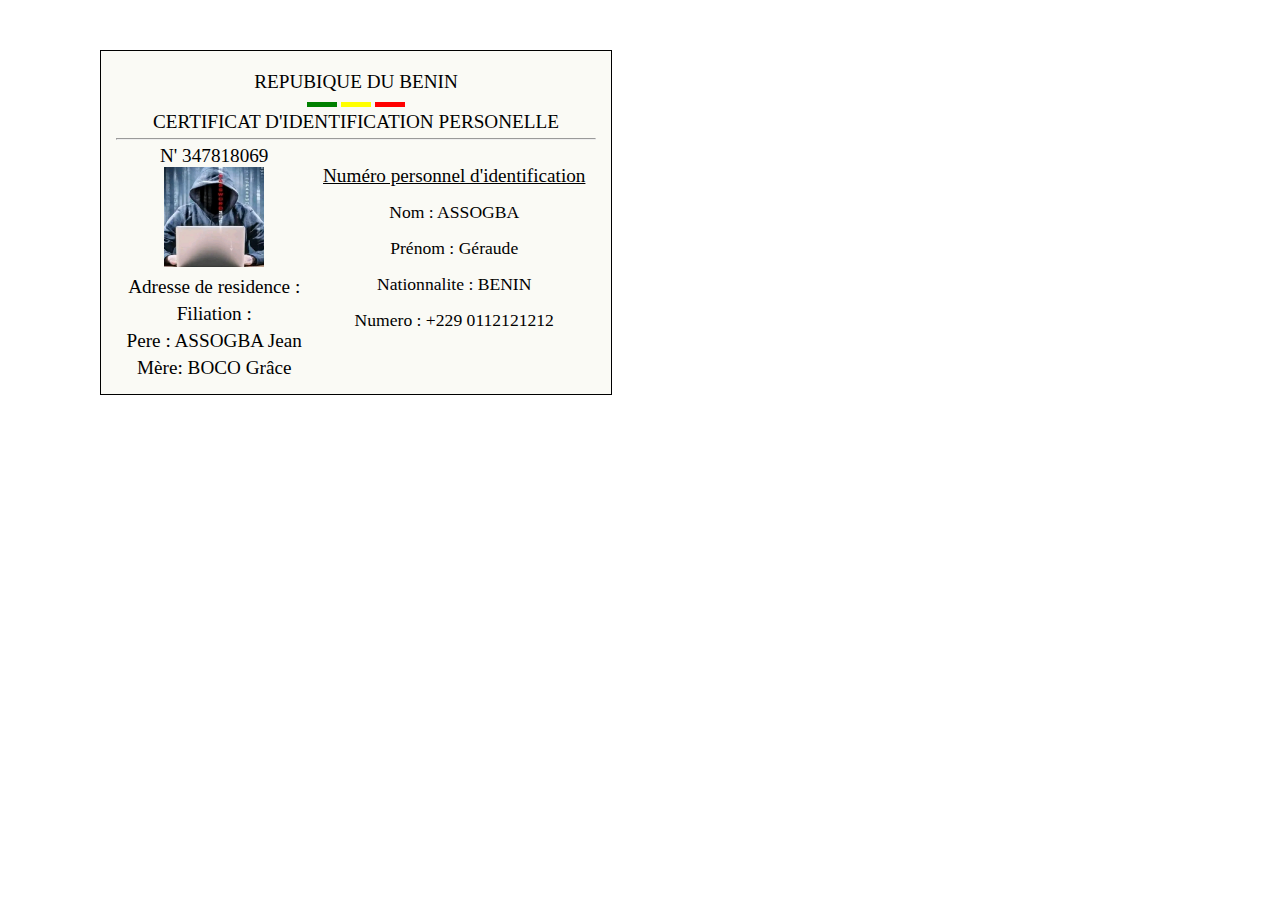
<file: index.html>
<!DOCTYPE html>
<html lang="en">
<head>
    <meta charset="UTF-8">
    <meta name="viewport" content="width=device-width, initial-scale=1.0">
    <title>Carte</title>
    <link rel="stylesheet" href="style.css">
</head>
<body>
    <div class="cntenu">
        <div class="section1">
            <div class="logo1">

            </div>
            <div class="logo2">
                <p>REPUBIQUE DU BENIN</p>
                <span></span>
                <span class="er2"></span>
                <span class="er3"></span>
                <p>CERTIFICAT D'IDENTIFICATION PERSONELLE</p>
            </div>
            <div class="logo3"></div>
        </div>
        <hr>
        <div class="section2">
            <div class="partie1">
                <div class="nen">
                    <p>N' 347818069</p>
                    <img src="image.jpg" alt="" width="100px" height="100px">
                </div>
                <div>
                    <p>Adresse de residence :</p>
                    <p>Filiation :</p>
                    <p>Pere : ASSOGBA Jean</p>
                    <p>Mère: BOCO Grâce</p>
                </div>
            </div>
            <div class="partie2">
                <div>
                    <p class="nice">Numéro personnel d'identification</p>
                    <p>Nom : ASSOGBA </p>
                    <p>Prénom : Géraude</p>
                    <p>Nationnalite : BENIN</p>
                    <p>Numero : +229 0112121212</p>
                </div>
                <div class="scan">

                </div>
            </div>
            
        </div>
    </div>
    
</body>
</html>
</file>
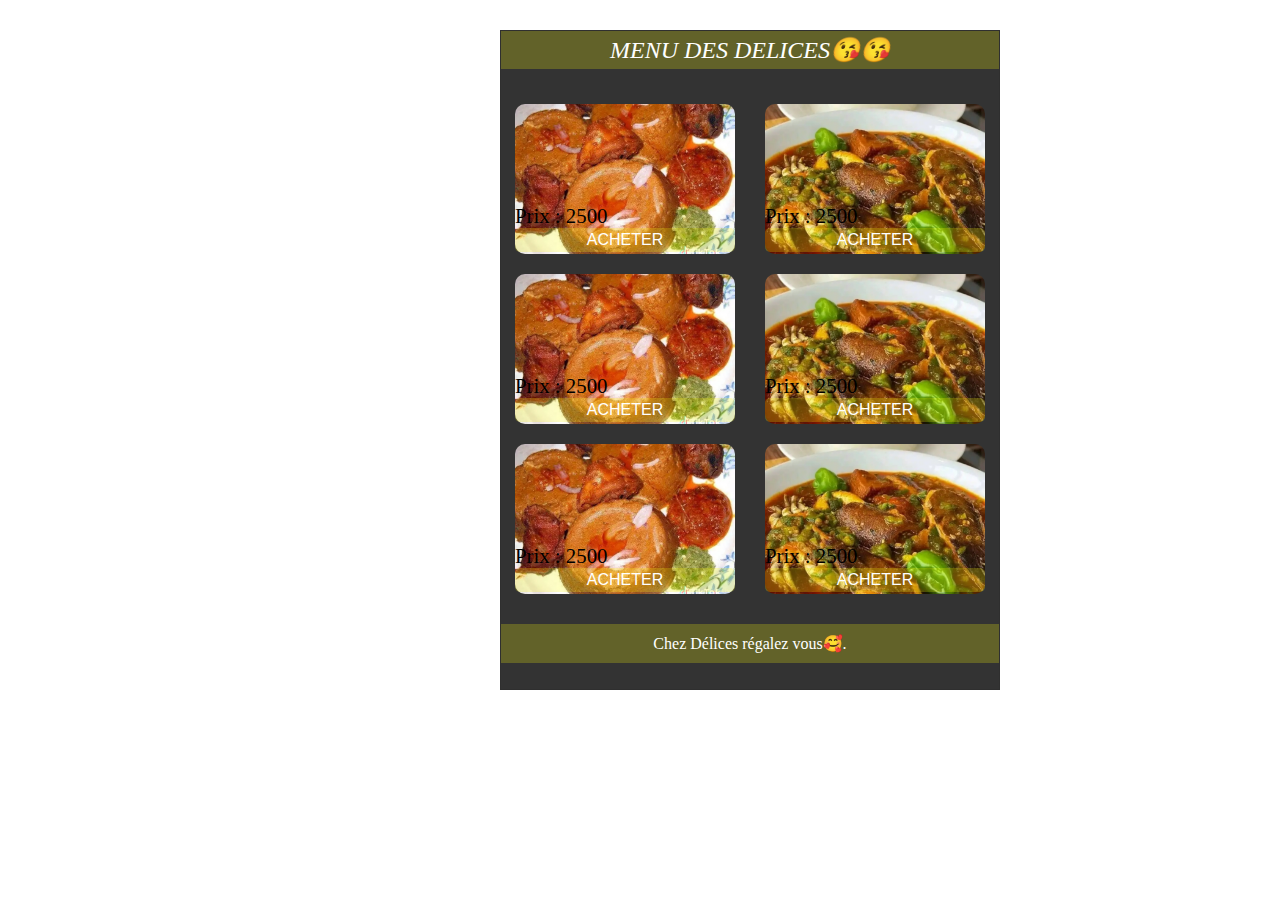
<file: index1.html>
<!DOCTYPE html>
<html lang="en">
<head>
    <meta charset="UTF-8">
    <meta name="viewport" content="width=device-width, initial-scale=1.0">
    <title>MENUt</title>
    <link rel="stylesheet" href="style.css">
</head>
<body>
    <div class="nude">
        <div>
        <div class="nde1">
            <p>MENU DES DELICES😘😘</p>
        </div>
        </div>
        <div class="nde2">
            <div class="enfant1">
                <div>
                    <p>Prix : 2500</p>
                    <button>ACHETER</button>
                </div>
                <div>
                    <p>Prix : 2500</p>
                    <button>ACHETER</button>
                </div>
                <div>
                    <p>Prix : 2500</p>
                    <button>ACHETER</button>
                </div>
            </div>
            <div class="enfant2">
                <div>
                <p>Prix : 2500</p>
                <button>ACHETER</button>
                </div>
                <div>
                <p>Prix : 2500</p>
                <button>ACHETER</button>
                </div>
                <div>
                <p>Prix : 2500</p>
                <button>ACHETER</button>
                </div>
            </div>
        </div>
        <div class="titi">
            <p>Chez Délices régalez vous🥰.</p>

        </div>
    </div>

</body>
</html>
</file>
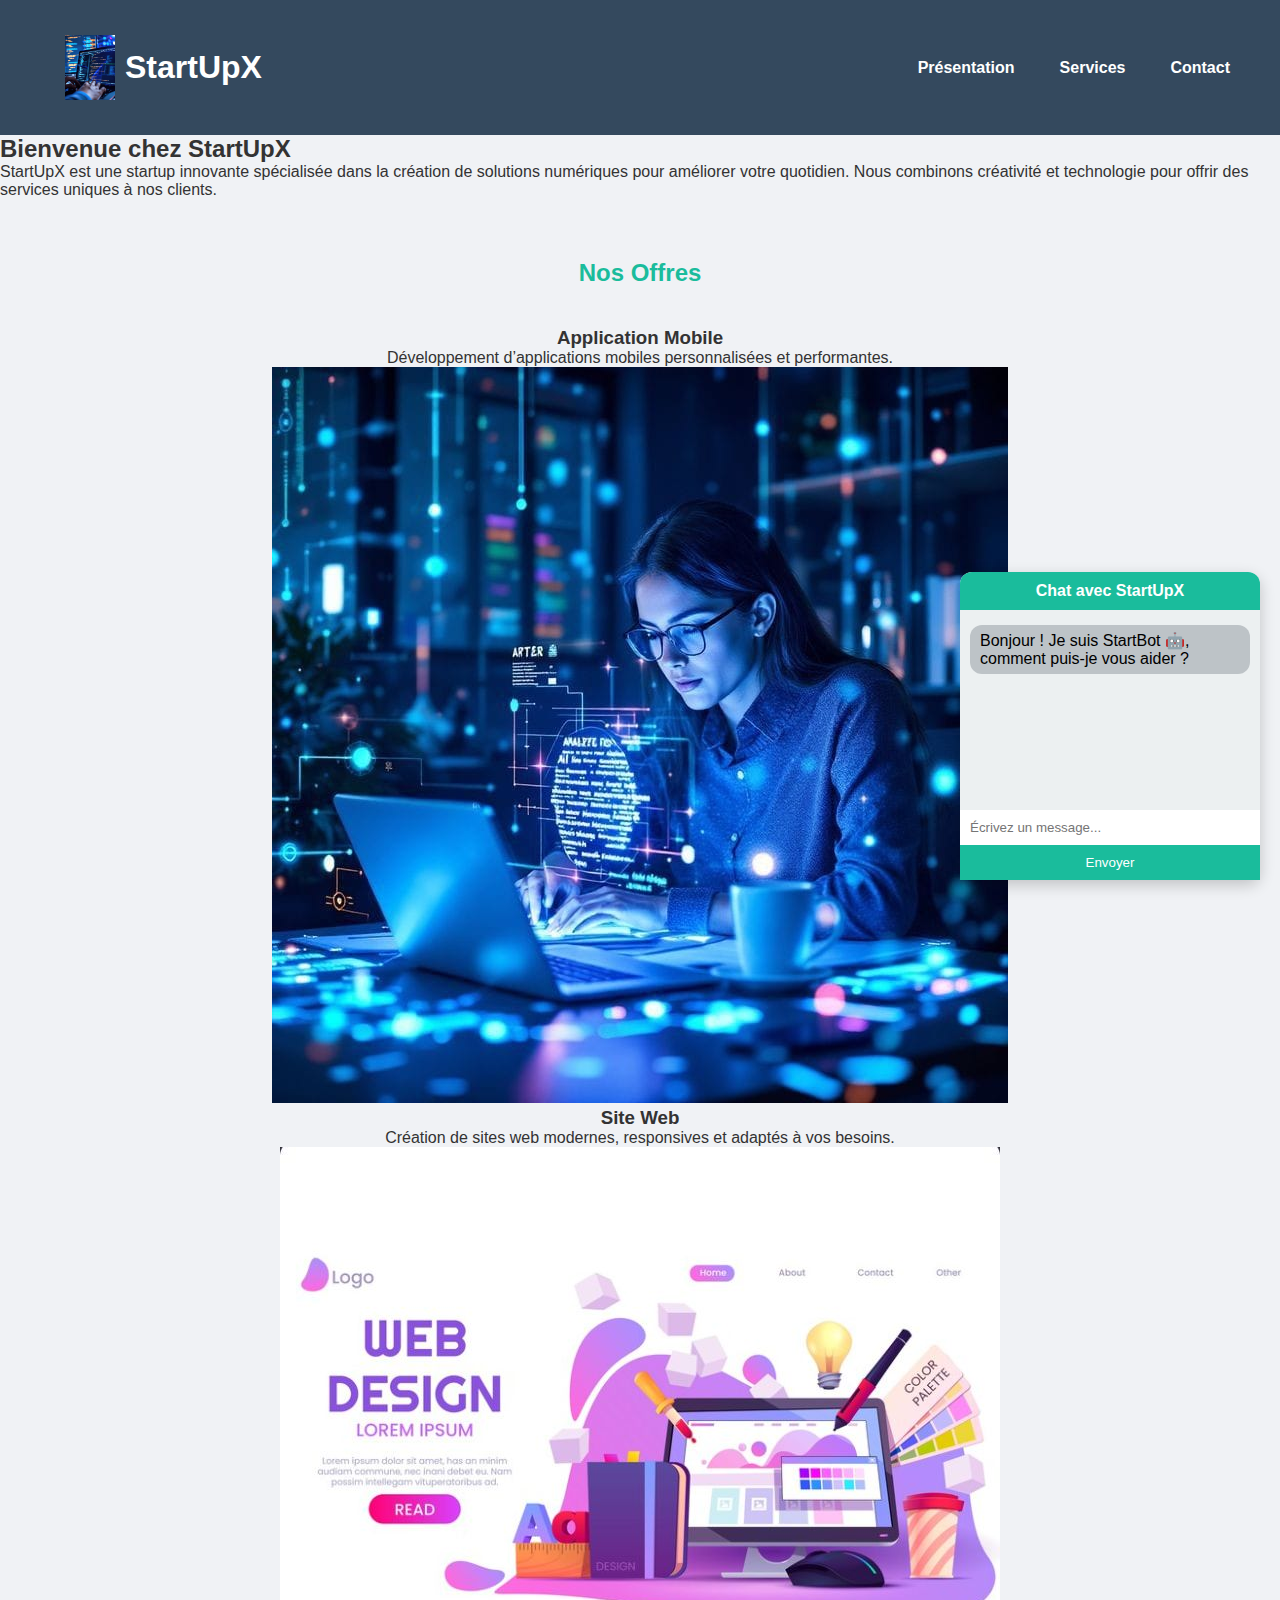
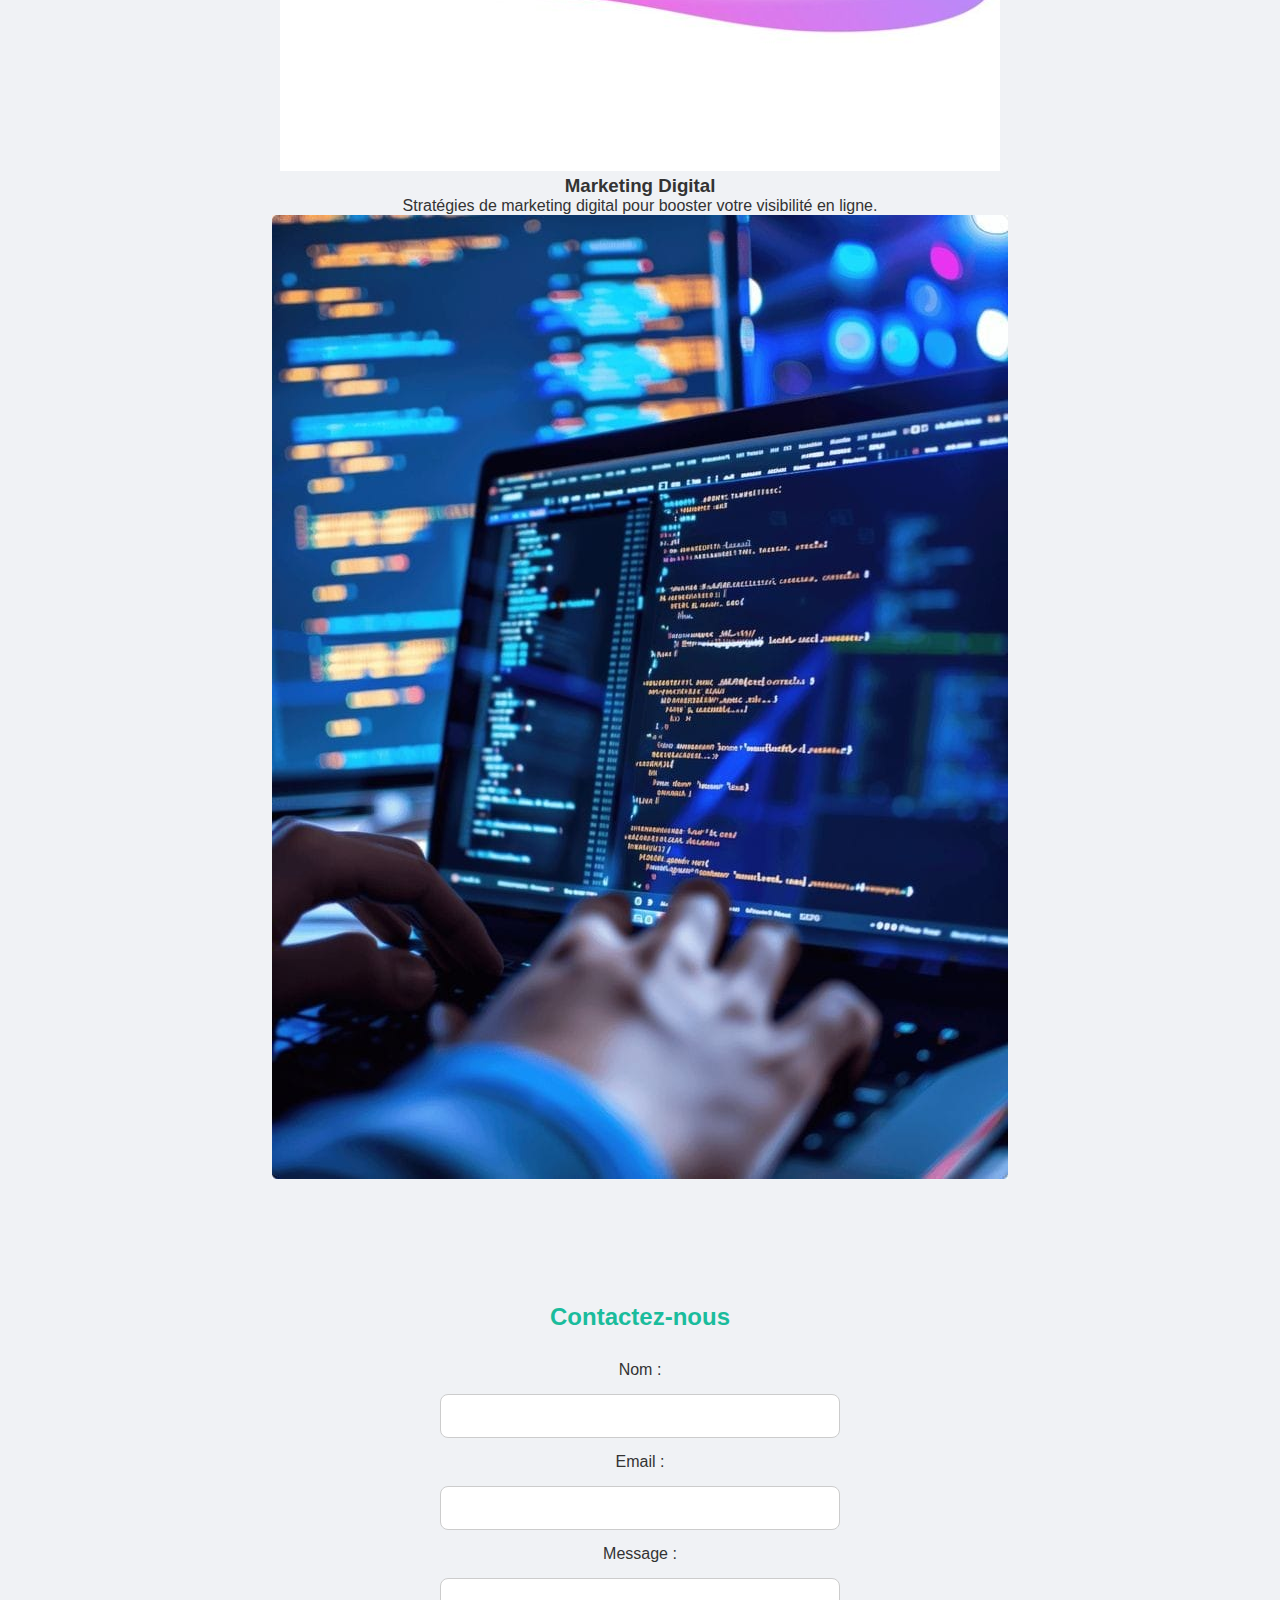
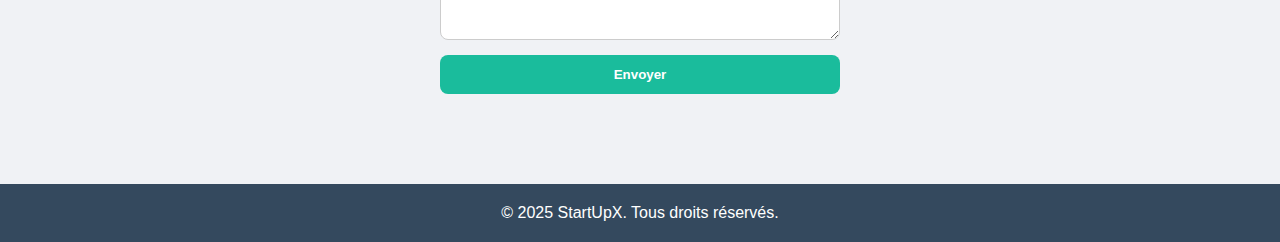
<file: index2.html>
<!DOCTYPE html>
<html lang="fr">
<head>
  <meta charset="UTF-8">
  <meta name="viewport" content="width=device-width, initial-scale=1.0">
  <title>Startup Imaginaire</title>
  <link rel="stylesheet" href="style1.css">
</head>
<body>

  <!-- En-tête avec logo et menu -->
  <header>
    <div class="logo">
      <img src="img1.jpg" alt="Logo Startup">
      <h1>StartUpX</h1>
    </div>
    <nav>
      <ul>
        <li><a href="#presentation">Présentation</a></li>
        <li><a href="#services">Services</a></li>
        <li><a href="#contact">Contact</a></li>
      </ul>
    </nav>
  </header>

  <!-- Section principale -->
  <section id="presentation" class="presentation">
    <h2>Bienvenue chez StartUpX</h2>
    <p>
      StartUpX est une startup innovante spécialisée dans la création de solutions numériques pour améliorer votre quotidien.
      Nous combinons créativité et technologie pour offrir des services uniques à nos clients.
    </p>
  </section>

  <!-- Section services -->
  <section id="services" class="services">
    <h2>Nos Offres</h2>
    <div class="service-list">
      <div class="service-item">
        <h3>Application Mobile</h3>
        <p>Développement d’applications mobiles personnalisées et performantes.</p>
        <img src="img3.jpg" alt="Offre 1">
      </div>
      <div class="service-item">
        <h3>Site Web</h3>
        <p>Création de sites web modernes, responsives et adaptés à vos besoins.</p>
        <img src="img2.jpg" alt="Offre 2">
        
        
      </div>
      <div class="service-item">
        
        <h3>Marketing Digital</h3>
        <p>Stratégies de marketing digital pour booster votre visibilité en ligne.</p>
        <img src="img1.jpg" alt="Offre 3">
      </div>
    </div>
  </section>

  <!-- Section contact -->
  <section id="contact" class="contact">
    <h2>Contactez-nous</h2>
    <form id="contactForm">
      <label for="name">Nom :</label>
      <input type="text" id="name" name="name" required>

      <label for="email">Email :</label>
      <input type="email" id="email" name="email" required>

      <label for="message">Message :</label>
      <textarea id="message" name="message" required></textarea>

      <button type="submit">Envoyer</button>
    </form>
  </section>

  <!-- Chat graphique -->
  <div class="chat-box">
    <div class="chat-header">Chat avec StartUpX</div>
    <div class="chat-body" id="chatBody">
      <div class="bot-message">Bonjour ! Je suis StartBot 🤖, comment puis-je vous aider ?</div>
    </div>
    <input type="text" id="chatInput" placeholder="Écrivez un message...">
    <button id="sendBtn">Envoyer</button>
  </div>

  <!-- Pied de page -->
  <footer>
    <p>&copy; 2025 StartUpX. Tous droits réservés.</p>
  </footer>

  <!-- Script pour formulaire et chat -->
  <script>
    // Formulaire
    document.getElementById('contactForm').addEventListener('submit', function(e){
      e.preventDefault();
      alert('Merci pour votre message ! Nous vous répondrons bientôt.');
      this.reset();
    });

    // Chat simple
    const chatBody = document.getElementById('chatBody');
    const chatInput = document.getElementById('chatInput');
    const sendBtn = document.getElementById('sendBtn');

    sendBtn.addEventListener('click', () => {
      const message = chatInput.value.trim();
      if(message){
        const userMsg = document.createElement('div');
        userMsg.classList.add('user-message');
        userMsg.textContent = message;
        chatBody.appendChild(userMsg);
        chatInput.value = '';

        // Réponse automatique simple
        setTimeout(() => {
          const botMsg = document.createElement('div');
          botMsg.classList.add('bot-message');
          botMsg.textContent = "Merci pour votre message, nous reviendrons vers vous rapidement !";
          chatBody.appendChild(botMsg);
          chatBody.scrollTop = chatBody.scrollHeight;
        }, 1000);
      }
    });
  </script>

</body>
</html>
</file>
<file: style.css>
* {
    box-sizing: border-box;
    margin: 0;
    padding: 0;
}

.cntenu {
    margin-left: 100px;
    text-align: center;
    margin-top: 50px;
    border: solid 1px;
    padding: 15px;
    width: 40%;
    background-color: rgba(249, 249, 243, 0.818);
}

.section1 {
    display: flex;
    margin: 5px;
    justify-content: space-between;
}

.logo2 p {
    font-size: 1.2em;
}

.logo2 span {
    width: 30px;
    height: 5px;
    background-color: green;
    display: inline-block;
}

.logo2 .er2 {
    background-color: yellow;
}

.logo2 .er3 {
    background-color: red;
}

.section2 {
    display: flex;
    justify-content: space-around;
}


.section2 .partie1 .nen p {
    margin-top: 5px;
}

.section2 .partie1 p {
    margin-top: 5px;
    font-size: 1.2em;
}

.section2 .partie2 {
    margin-top: 10px;
}

.section2 .partie2 .nice {
    text-decoration: underline;
    font-size: 1.2em;
}

.section2 .partie2 p {
    font-size: 1.1em;
    margin-top: 15px;
}

.nude {
    width: 500px;
    height: 660px;
    background-color: rgb(0, 0, 0,0.8);
    border: solid 1px rgba(0, 0, 0, 0.075);
    margin-left: 500px;
    margin-top: 30px;
    color: white;
}

.nde1 {
    text-align: center;
    background-color: rgba(250, 250, 11, 0.24);
    font-size: 1.5em;
    font-style: italic;
    padding: 5px;
    
}

.nde2 {
    display: flex;
    gap: 30px;
    margin-top: 15px;
    justify-content: center;
}

.enfant1 div {
    background: url(1.jpeg);
    background-position: center;
    background-size: cover;
    background-repeat: no-repeat;
    width: 220px;
    height: 150px;
    margin-top: 20px;
    border-radius: 10px;
}

.enfant2 div {
     background: url(4.jpeg);
    background-position: center;
    background-size: cover;
    background-repeat: no-repeat;
    width: 220px;
    height: 150px;
    margin-top: 20px;
    border-radius: 10px;
}

.enfant1 p , .enfant2 p {
    padding-top: 100px;
    font-size: 1.3em;
    color: black;
}

.enfant1 button , .enfant2 button {
    width: 220px;
    background-color: rgba(250, 250, 11, 0.24);
    color: white;
    padding: 3px;
    font-size: 1em;
    border: none;
    cursor: pointer;
    border-radius: 5px;
}

.titi {
    font-size: 1em;
    padding: 10px;
    text-align: center;
    background-color: rgba(250, 250, 11, 0.24);
    margin-top: 30px;
}
</file>
<file: style1.css>
* { margin:0; padding:0; box-sizing:border-box; font-family: 'Segoe UI', Arial, sans-serif; }
body { background:#f0f2f5; color:#333; }

/* HEADER */
header {
  display:flex; justify-content:space-between; align-items:center;
  padding:20px 50px; background:#34495e; color:white;
}
header .logo { display:flex; align-items:center; padding: 15px;}
header .logo img { width:50px; margin-right:10px;}
header nav ul { display:flex; list-style:none; }
header nav ul li { margin-left:45px; }
header nav ul li a { color:white; text-decoration:none; font-weight:bold; }
header nav ul li a:hover { color:#1abc9c; }




/* SERVICES */
.services { padding:60px 20px; text-align:center; }
.services h2 { color:#1abc9c; margin-bottom:40px; }
.service-cards { display:grid; grid-template-columns:repeat(auto-fit,minmax(250px,1fr)); gap:25px; }
.card { background:white; padding:20px; border-radius:15px; box-shadow:0 4px 12px rgba(0,0,0,0.15); transition:transform 0.3s; }
.card:hover { transform:scale(1.05); }
.card img { width:100%; height:180px; object-fit:cover; border-radius:12px; margin-bottom:15px; }
.card h3 { margin-bottom:10px; color:#2c3e50; }
.card p { color:#555; }

/* CONTACT FORM */
.contact { padding:60px 20px; text-align:center; }
.contact h2 { color:#1abc9c; margin-bottom:30px; }
form {
  display:flex; flex-direction:column;
  max-width:400px; margin:0 auto; gap:15px;
}
form input, form textarea {
  padding:12px; border-radius:8px; border:1px solid #ccc; font-size:16px;
}
form button {
  padding:12px; border:none; border-radius:8px;
  background:#1abc9c; color:white; font-weight:bold; cursor:pointer;
}
form button:hover { background:#16a085; }

/* CHAT */
.chat-box { position:fixed; bottom:20px; right:20px; width:300px; background:white;
  border-radius:12px; box-shadow:0 5px 15px rgba(0,0,0,0.2); display:flex; flex-direction:column;
}
.chat-header { background:#1abc9c; color:white; padding:10px; text-align:center; font-weight:bold; border-top-left-radius:12px; border-top-right-radius:12px; }
.chat-body { height:200px; overflow-y:auto; padding:10px; background:#ecf0f1; }
.user-message { text-align:right; background:#16a085; color:white; padding:6px 10px; margin:5px 0; border-radius:12px; }
.bot-message { text-align:left; background:#bdc3c7; color:black; padding:6px 10px; margin:5px 0; border-radius:12px; }
#chatInput { border:none; padding:10px; width:calc(100% - 20px); outline:none; }
#sendBtn { border:none; background:#1abc9c; color:white; padding:10px; cursor:pointer; }
#sendBtn:hover { background:#16a085; }

/* FOOTER */
footer { background:#34495e; color:white; text-align:center; padding:20px; margin-top:30px; }
</file>
